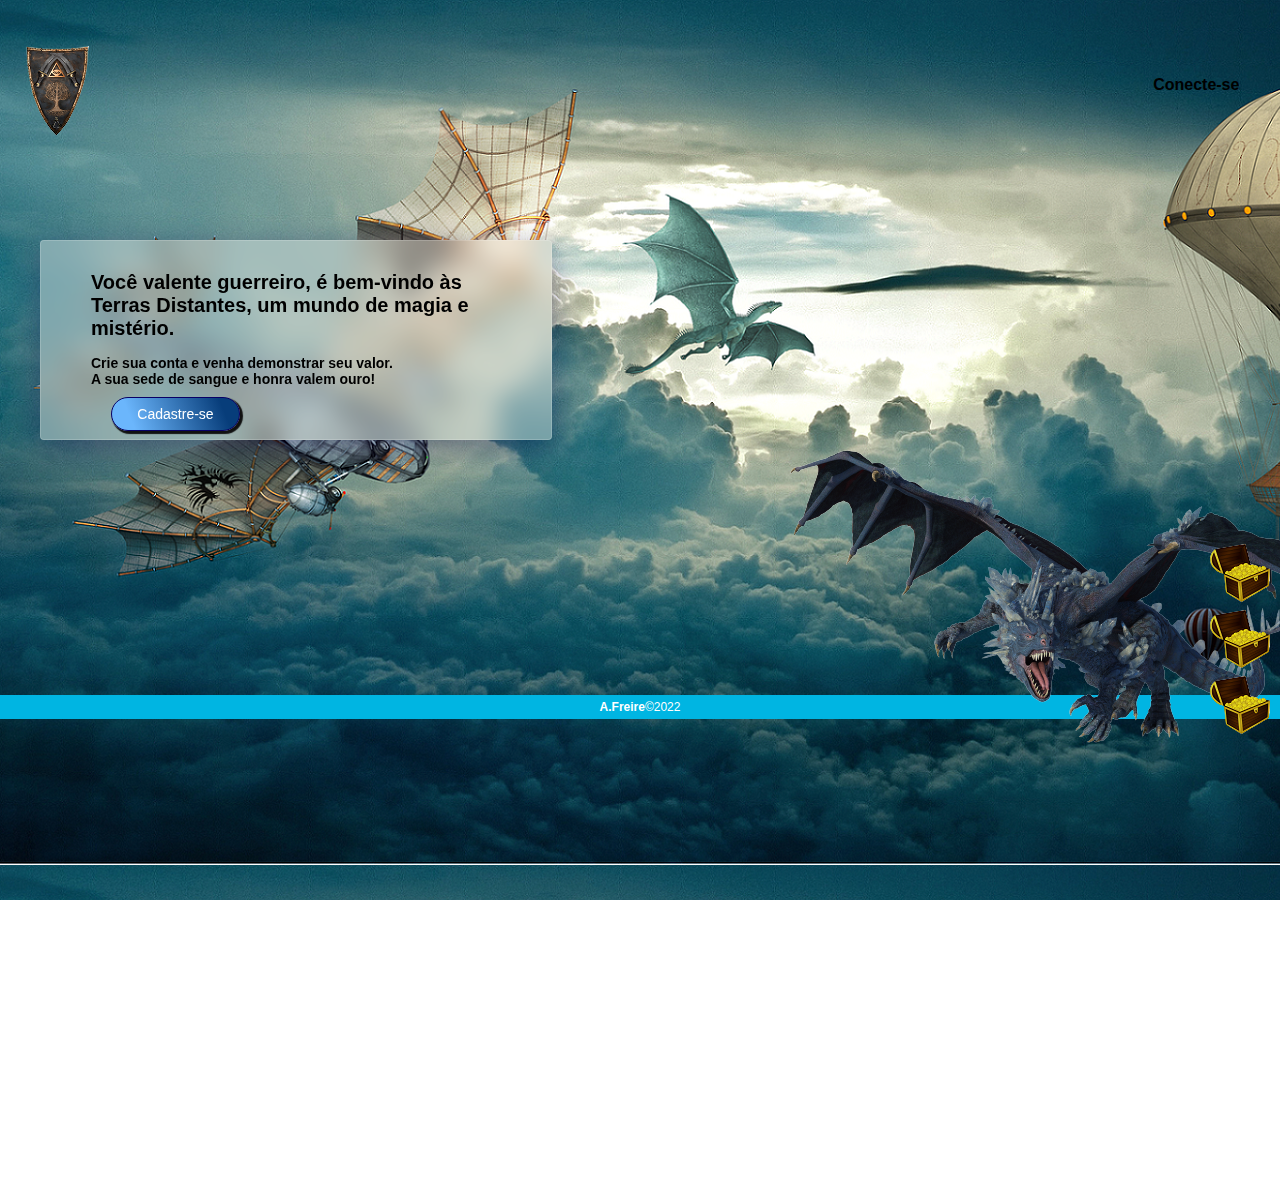
<file: index.html>
<!DOCTYPE html>
<html lang="pt-BR">
<head>
    <meta charset="UTF-8">
    <meta http-equiv="X-UA-Compatible" content="IE=edge">
    <meta name="viewport" content="width=device-width, initial-scale=1.0">
    <title>Terras Distantes</title>
    <link rel="stylesheet" href="style.css">

</head>
<body>

    <header>
        <div class="center">
            <div class="logo"> <img src="img/c.png "></div>
                <div class="menu">
                  <a href="conecte-se.html">Conecte-se</a>  
            </div>
        </div>
    </header>
    <section class="sobre">
        <div class="extras">
            <img src="img/azul.png"/>
            <div class="social-media">
                <a href=""><img src="img/ouro.png"/></a>
                <a href=""><img src="img/ouro.png"/></a>
                <a href=""><img src="img/ouro.png"/></a>

            </div>
            </div>
            <div class="center-de">
                <div class="texto-sobre">
                    <h1>Você valente guerreiro, é bem-vindo às Terras Distantes, um mundo de magia e mistério.</h1>
                    <p>Crie sua conta e venha demonstrar seu valor. <br>A sua sede de sangue e honra valem ouro!</p>
                    <a href="cadastre-se.html"><button> Cadastre-se</button></a>
             
                </div>

            </div>
           
           

            <footer>
                <p>
                    <span class="bold">A.Freire</span>&copy;2022</p>
            </footer>

    </section>
   

    
</body>
</html>
</file>
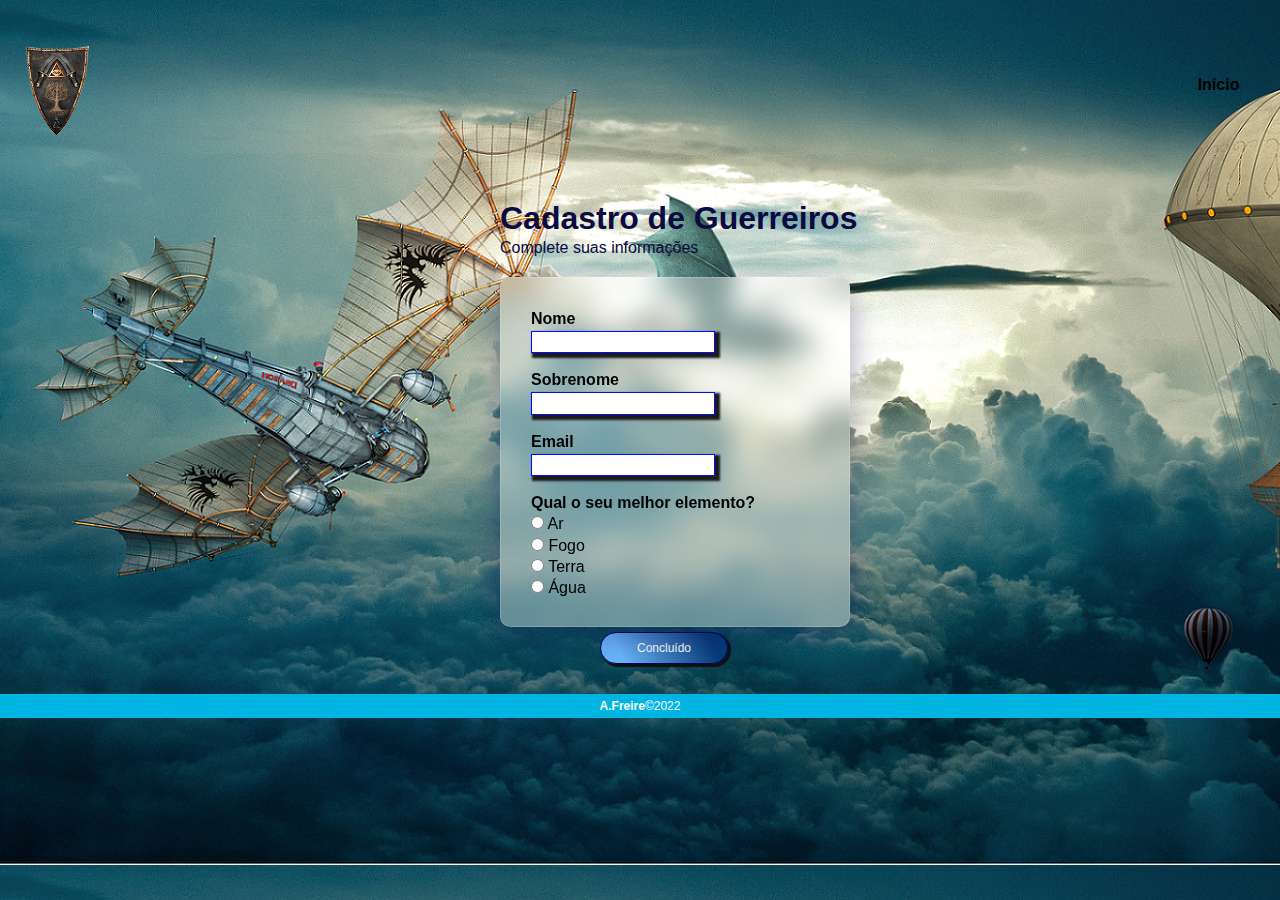
<file: cadastre-se.html>
<!DOCTYPE html>
<html lang="pt-BR">
<head>
    <meta charset="UTF-8">
    <meta http-equiv="X-UA-Compatible" content="IE=edge">
    <meta name="viewport" content="width=device-width, initial-scale=1.0">
    <title>Terras Distantes-Cadastro</title>
    <link rel="stylesheet" href="style.css">

</head>
<body>

    <header>
        <div class="center">
            <div class="logo"> <img src="img/c.png "></div>
                <div class="menu">
                  <a href="index.html">Início</a>  
                  
            </div>
        </div>
    </header>

    <div class="campo-texto">
        <h1 id="titulo">Cadastro de Guerreiros</h1>
        <p id="subtitulo">Complete suas informações</p>
        <br>
    </div>

    <form>
        <fieldset class="grupo">
            <div class="campo-dados">
                <label for="nome"><strong>Nome</strong></label>
                <input type="text" nome="nome" id="nome"><br>
                <label for="sobrenome"><strong>Sobrenome</strong></label>
                <input type="text" nome="sobrenome" id="sobrenome"><br>
                <label for="email"><strong>Email</strong></label>
                <input type="email" nome="email" id="email"><br>
                <label><strong> Qual o seu melhor elemento?</strong></label>
                <label> 
                    <input type="radio" nome="devweb" value="frontend" > Ar 
                </label>
                <label>
                    <input type="radio" nome="devweb" value="backend"> Fogo
                </label>
                <label>
                    <input type="radio" nome="devweb" value="fullstack"> Terra
                </label>
                <label> 
                    <input type="radio" nome="devweb" value="frontend" > Água
                </label>
                
                </select>
            </div>
            </fieldset>
            
         </form>
         <a href="conecte-se.html"><button class="botao-ca" type="submit">Concluído</button></a> 
    
    <footer class="footer-ca">
            <p><span class="bold">A.Freire</span>&copy;2022</p>
    </footer>
    
</body>
</html>
</file>
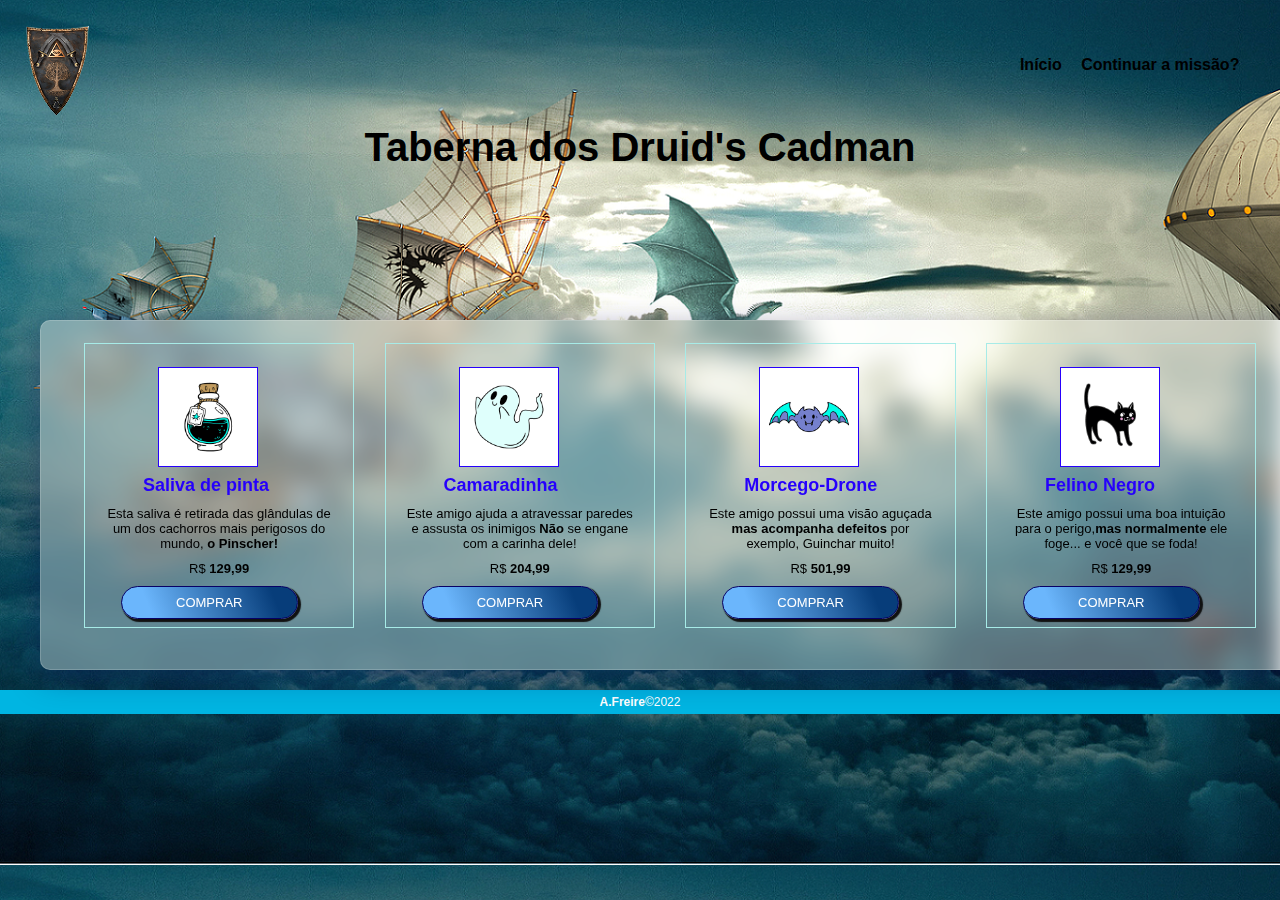
<file: comprar.html>
<!DOCTYPE html>
<html lang="pt-BR">
<head>
    <meta charset="UTF-8">
    <meta http-equiv="X-UA-Compatible" content="IE=edge">
    <meta name="viewport" content="width=device-width, initial-scale=1.0">
    <title>Terras Distantes - Taberna</title>
    <link rel="stylesheet" href="style.css">
   </head>
<body>
    <div class="center">
        <div class="logo"> <img src="img/c.png "></div>
            <div class="menu">
              <a href="index.html">Início</a>  
              <a href="parabens.html">Continuar a missão?</a> 
              
            </div>
    </div>
      <!-- cabeçalho -->
      <header class="header-com">
        <h1>Taberna dos Druid's Cadman</h1>
            </header>


            <!-- Grid de produtos-->
            <main class="container-comprar">
                <section class="products-container">
                    <div class="card">
                        <div class="product-image" id="img-1"></div>
                            <h3>Saliva de pinta</h3>
                            <p>Esta saliva é retirada das glândulas de um dos cachorros mais perigosos do mundo, <strong>o Pinscher!</strong></p>
                            <p>
                                R$<span class="bold"> 129,99</span>
                            </p>
                            <a href="#" class="botao-b">Comprar</a>
                        </div>
                    <div class="card">
                        <div class="product-image" id="img-2"></div>
                            <h3>Camaradinha</h3>
                            <p>Este amigo ajuda a atravessar paredes e assusta os inimigos <strong>Não</strong> se engane com a carinha dele!</p>
                            <p>
                                R$<span class="bold"> 204,99</span>
                            </p>
                            <a href="#" class="botao-b"> Comprar</a>
                        </div>
                    
                    <div class="card">
                        <div class="product-image" id="img-3"> </div>
                            <h3>Morcego-Drone</h3>
                            <p>Este amigo possui uma visão aguçada<strong> mas acompanha defeitos</strong> por exemplo, Guinchar muito!</p>
                            <p>
                                R$<span class="bold"> 501,99</span>
                            </p>
                            <a href="#" class="botao-b"> Comprar</a>
                        </div>
                   
                    <div class="card">
                        <div class="product-image" id="img-4"></div>
                            <h3>Felino Negro</h3>
                            <p>Este amigo possui uma boa intuição para o perigo,<strong>mas normalmente</strong> ele foge... e você que se foda!</p>
                            <p>
                                R$<span class="bold"> 129,99</span>
                            </p>
                            <a href="#" class="botao-b"> Comprar</a>
                        </div>
                    
               
                </section>
            </main>

    <footer class="footer-comprar">
        <p>
            <span class="bold">A.Freire</span>&copy;2022</p>
    </footer>


</body>
</html>
</file>
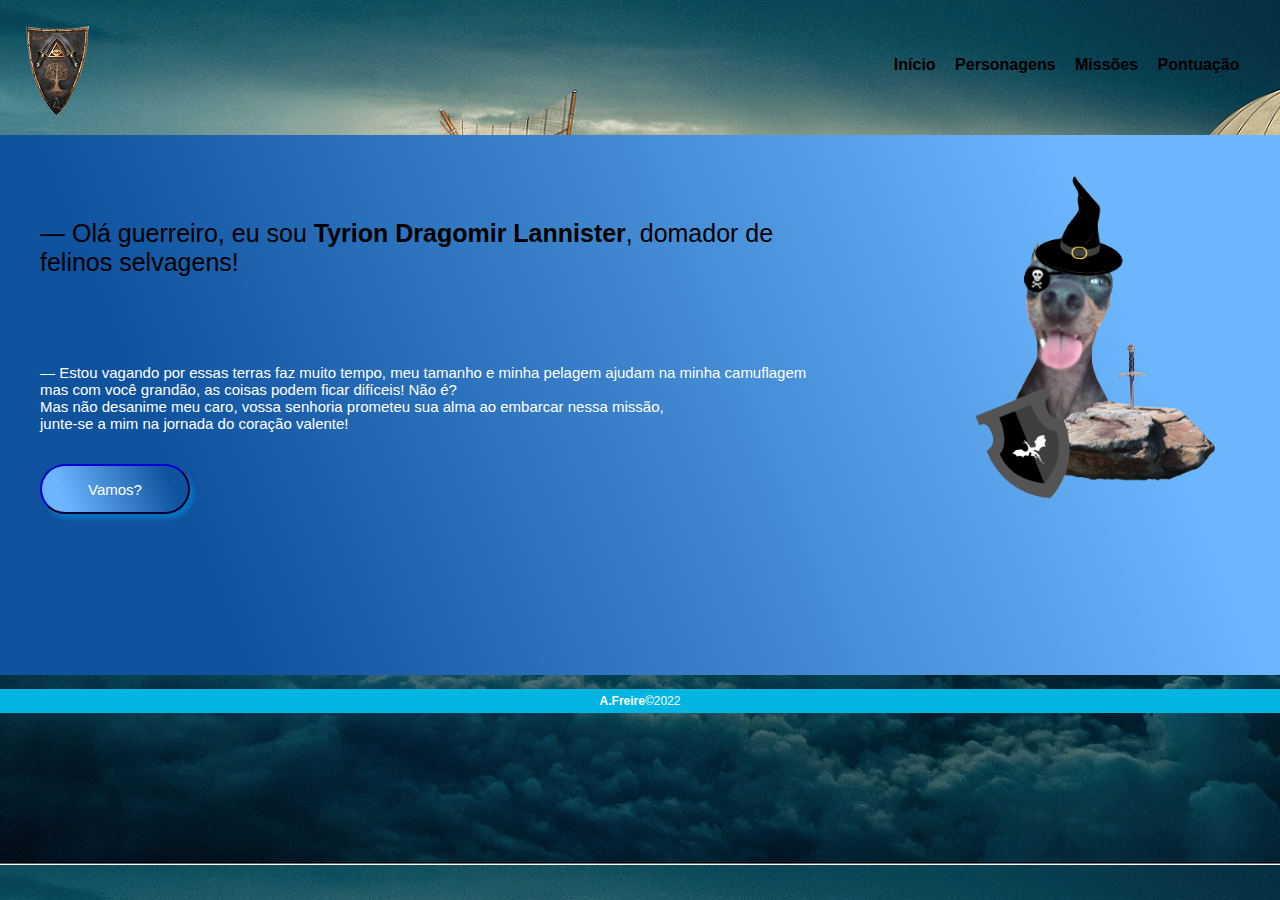
<file: conecte-se.html>
<!DOCTYPE html>
<html lang="pt-BR">
<head>
    <meta charset="UTF-8">
    <meta http-equiv="X-UA-Compatible" content="IE=edge">
    <meta name="viewport" content="width=device-width, initial-scale=1.0">
    <title>Terras Distantes - Bem-vindo</title>
    <link rel="stylesheet" href="style.css">
   </head>
<body>
    <div class="center">
        <div class="logo"> <img src="img/c.png "></div>
            <div class="menu">
              <a href="index.html">Início</a>  
              <a href="#">Personagens</a> 
              <a href="#">Missões</a> 
              <a href="#">Pontuação</a> 
            </div>
    </div>


    <main class="conteudo">
        <section class="conteudo-principal">
        <div class="conteudo-principal-escrito">
            <h1 class="conteudo-principal-escrito-titulo"> — Olá guerreiro, eu sou <strong>Tyrion Dragomir Lannister</strong>, domador de felinos selvagens!</h1><br>
            <h2 class="conteudo-principal-escrito-subtitulo"> — Estou vagando por essas terras faz muito tempo, meu tamanho e minha pelagem ajudam na minha camuflagem<br>mas com você grandão, as coisas podem ficar difíceis! Não é? 
            <br>Mas não desanime meu caro, vossa senhoria prometeu sua alma ao embarcar nessa missão,<br>junte-se a mim na jornada do coração valente! 
            </h2>
            <a href="vamos.html"><button class="conteudo-principal-escrito-botao">Vamos?</button></a>
        </div>

        <div>
            <img class="conteudo-principal-imagem" src="img/ty.png" alt="Tyrion">
        </div>


       

        </section>
        <footer class="footer-con">
            <p>
                <span class="bold">A.Freire</span>&copy;2022</p>
        </footer>

    
</body>
</html>
</file>
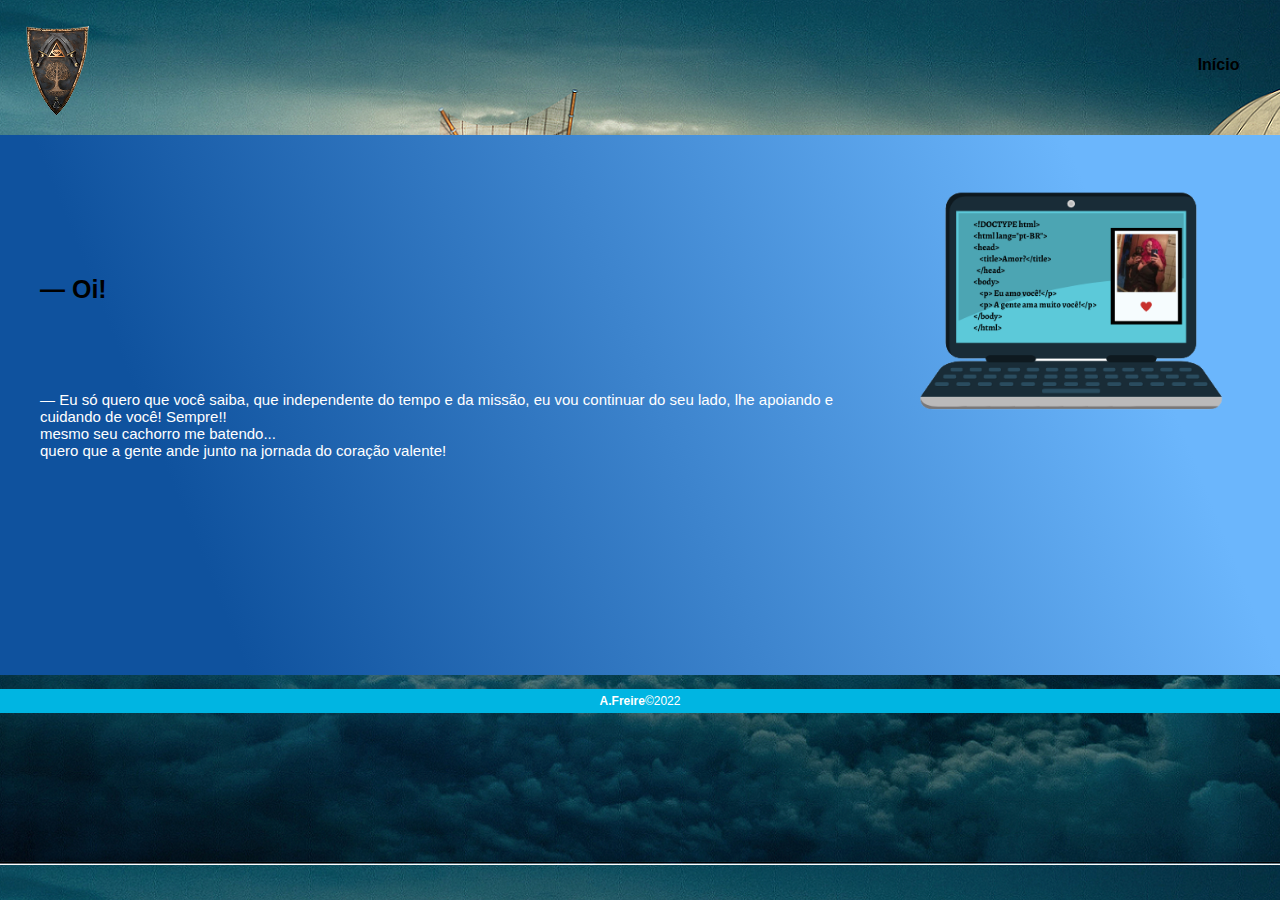
<file: feito.html>
<!DOCTYPE html>
<html lang="pt-BR">
<head>
    <meta charset="UTF-8">
    <meta http-equiv="X-UA-Compatible" content="IE=edge">
    <meta name="viewport" content="width=device-width, initial-scale=1.0">
    <title>Terras Distantes - feito</title>
    <link rel="stylesheet" href="style.css">
   </head>
<body>
    <div class="center">
        <div class="logo"> <img src="img/c.png "></div>
            <div class="menu">
              <a href="index.html">Início</a>  
             </div>
    </div>


    <main class="conteudo">
        <section class="conteudo-principal">
        <div class="conteudo-principal-escrito">
            <h1 class="conteudo-principal-escrito-titulo"> <strong> — Oi!</strong></h1><br>
            <h2 class="conteudo-principal-escrito-subtitulo"> — Eu só quero que você saiba, que independente do tempo e da missão, eu vou continuar do seu lado, lhe apoiando e cuidando de você! Sempre!! 
            <br> mesmo seu cachorro me batendo... <br> quero que a gente ande junto na jornada do coração valente! 
            </h2>
        </div>

        <div>
            <img class="conteudo-principal-imagem" src="img/n.png" alt="Nós">
        </div>


       

        </section>
        <footer class="footer-con">
            <p>
                <span class="bold">A.Freire</span>&copy;2022</p>
        </footer>

    
</body>
</html>
</file>
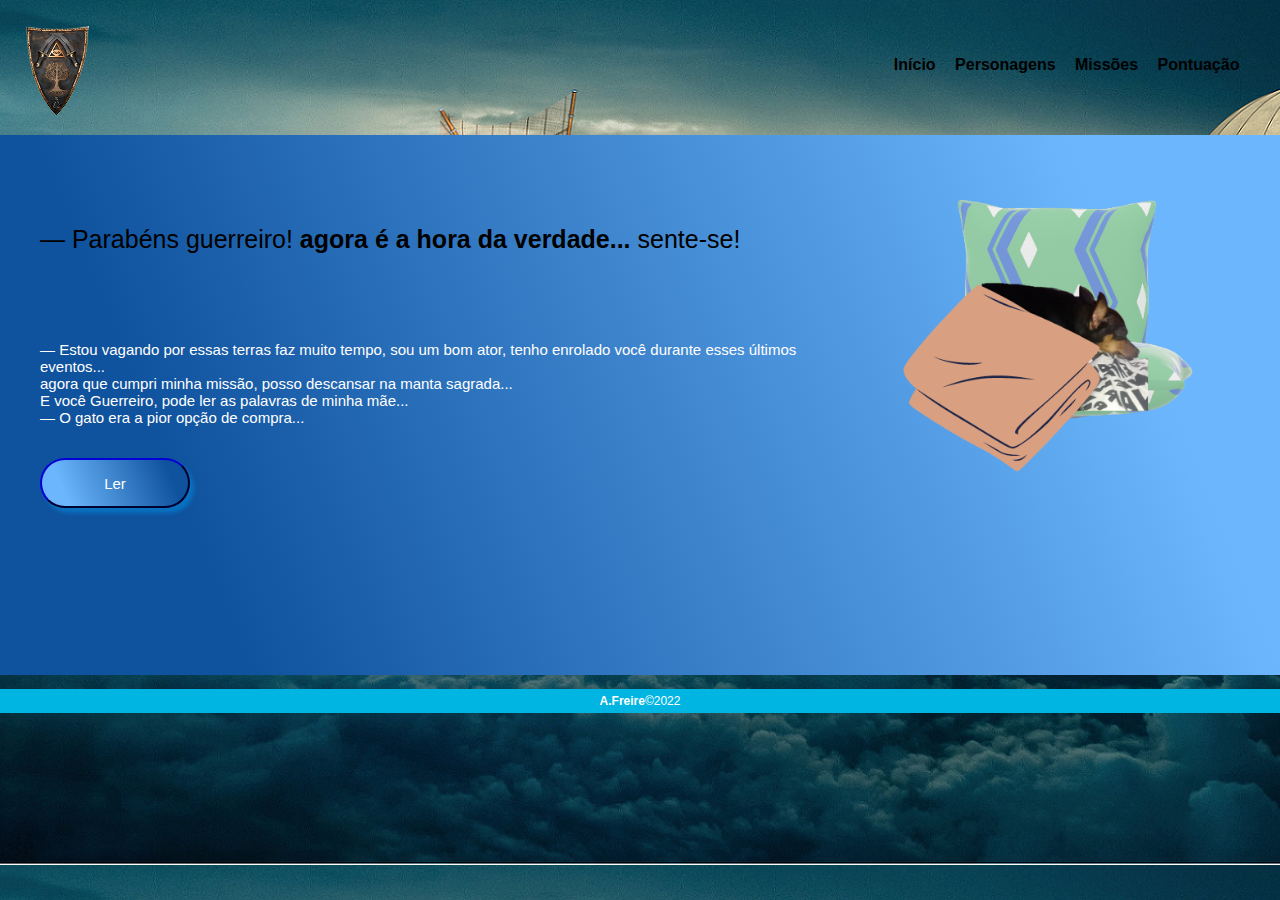
<file: parabens.html>
<!DOCTYPE html>
<html lang="pt-BR">
<head>
    <meta charset="UTF-8">
    <meta http-equiv="X-UA-Compatible" content="IE=edge">
    <meta name="viewport" content="width=device-width, initial-scale=1.0">
    <title>Terras Distantes - PARABÉNS</title>
    <link rel="stylesheet" href="style.css">
   </head>
<body>
    <div class="center">
        <div class="logo"> <img src="img/c.png "></div>
            <div class="menu">
              <a href="index.html">Início</a>  
              <a href="#">Personagens</a> 
              <a href="#">Missões</a> 
              <a href="#">Pontuação</a> 
            </div>
    </div>


    <main class="conteudo">
        <section class="conteudo-principal">
        <div class="conteudo-principal-escrito">
            <h1 class="conteudo-principal-escrito-titulo"> — Parabéns guerreiro! <strong>agora é a hora da verdade...</strong> sente-se!</h1><br>
            <h2 class="conteudo-principal-escrito-subtitulo"> — Estou vagando por essas terras faz muito tempo, sou um bom ator, tenho enrolado você durante esses últimos eventos... <br>agora que cumpri minha missão, posso descansar na manta sagrada...  
            <br>E você Guerreiro, pode ler as palavras de minha mãe... <br>  — O gato era a pior opção de compra... 
            </h2>
            <a href="feito.html"><button class="conteudo-principal-escrito-botao">Ler</button></a>
        </div>

        <div>
            <img class="conteudo-principal-imagem" src="img/tym.png" alt="Tyrion">
        </div>


       

        </section>
        <footer class="footer-con">
            <p>
                <span class="bold">A.Freire</span>&copy;2022</p>
        </footer>

    
</body>
</html>
</file>
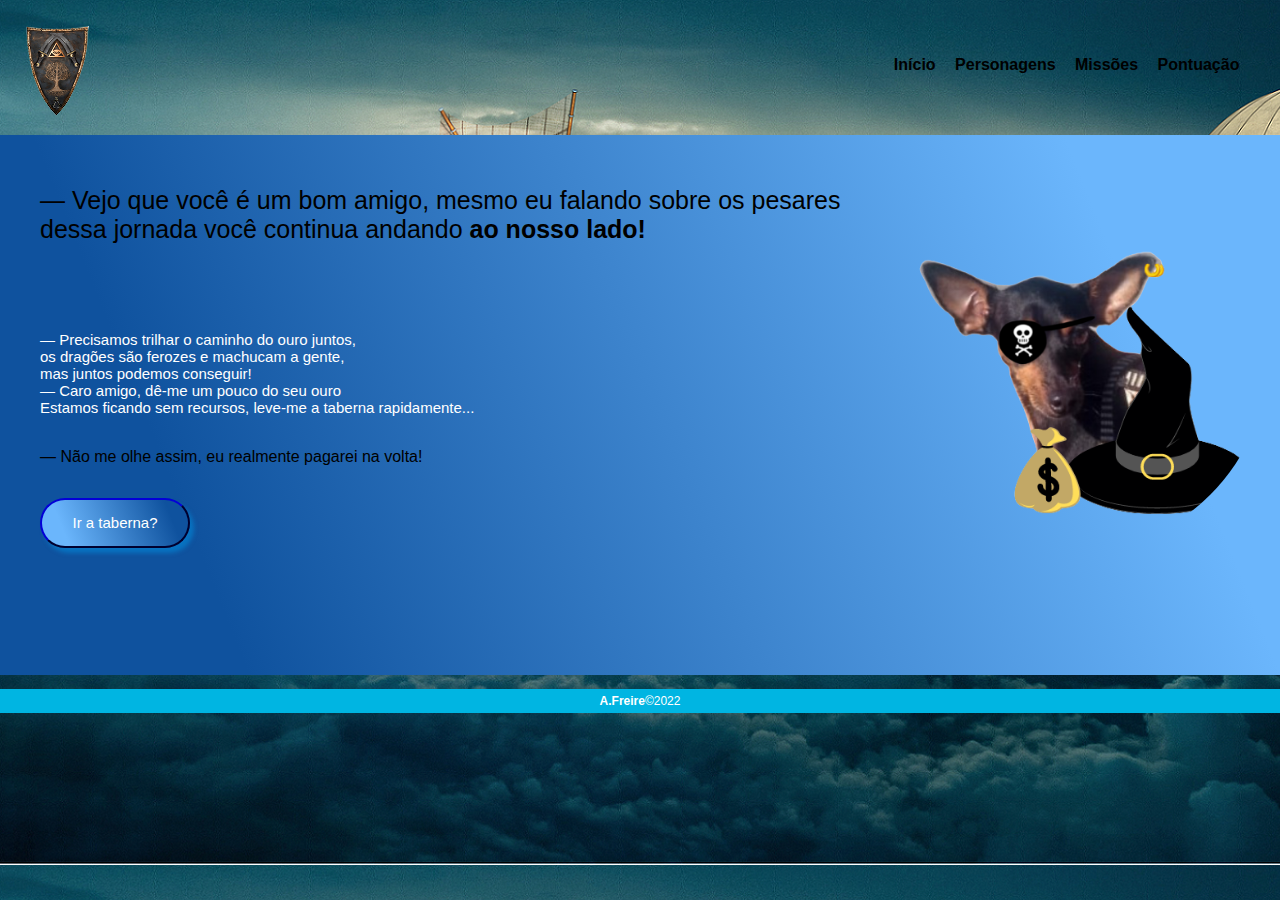
<file: vamos.html>
<!DOCTYPE html>
<html lang="pt-BR">
<head>
    <meta charset="UTF-8">
    <meta http-equiv="X-UA-Compatible" content="IE=edge">
    <meta name="viewport" content="width=device-width, initial-scale=1.0">
    <title>Terras Distantes - jornada</title>
    <link rel="stylesheet" href="style.css">
   </head>
<body>
    <div class="center">
        <div class="logo"> <img src="img/c.png "></div>
            <div class="menu">
              <a href="index.html">Início</a>  
              <a href="#">Personagens</a> 
              <a href="#">Missões</a> 
              <a href="#">Pontuação</a> 
            </div>
    </div>


    <main class="conteudo">
        <section class="conteudo-principal">
        <div class="conteudo-principal-escrito">
            <h1 class="conteudo-principal-escrito-titulo">— Vejo que você é um bom amigo, mesmo eu falando sobre os pesares dessa jornada você continua andando <strong>ao nosso lado!</strong></h1><br>
            <h2 class="conteudo-principal-escrito-subtitulo"> — Precisamos trilhar o caminho do ouro juntos, <br>os dragões são ferozes e machucam a gente,<br> mas juntos podemos conseguir!
            <br> — Caro amigo, dê-me um pouco do seu ouro <br>Estamos ficando sem recursos, leve-me a taberna rapidamente...</h2>
            <p class="vamos"> — Não me olhe assim, eu realmente pagarei na volta!</p>
            
            <a href="comprar.html"><button class="conteudo-principal-escrito-botao">Ir a taberna?</button></a>
        </div>

        <div>
            <img class="conteudo-principal-imagem" src="img/T.png" alt="Tyrion">
        </div>


       

        </section>
        <footer class="footer-con">
            <p>
                <span class="bold">A.Freire</span>&copy;2022</p>
        </footer>

    
</body>
</html>
</file>
<file: style.css>
*{
    margin: 0;
    padding: 0;
    box-sizing: border-box;
    font-family: sans-serif, Impact, Haettenschweiler, 'Arial Narrow Bold', sans-serif;
}

.center{
    display: flex;
    flex-wrap: wrap;
    max-width: 1280px;
    margin: 0 auto;
    padding: 0 2%;
    margin-top: 2%;
}

html,body {
    height: 100%;
    overflow-y: hidden;
    overflow-x: hidden;
  
}

body{ 
    background-image: url(img/p1.png);
}


header{
    height: 200px;
    padding:20px 0;
}

.logo{
    width: 50%;
    color: #000000;
}

.menu{
    padding-top: 30px;
    width: 50%;
    text-align: right;
}

.menu a{
    color: #000000;
    text-decoration: none;
    font-weight: bold;
    margin-right: 15px;
}

.menu a:hover{
    color:#00ffea
}

section.sobre{
    height: calc(100% - 200px);
    position: relative;
}

.extras{
    position:absolute;
    bottom: -250px;
    right: -300px;
    width: 800px;
    height: 800px;
    border-radius: 50%;
    /* background-color: #9fd1ff, transparent transparent; */

}

.social-media{
    position:absolute;
    right: 300px;
    top: 150px;
}

.social-media a{
    display: block;
    width: 50px;
    margin: 4px 20px 0 0 ;
}

.texto-sobre{
    margin-top: 30px;
}

.texto-sobre h1{
    font-size:20px;
    color: #000000;
}



.center-de{
        background: rgba( 255, 255, 255, 0.35 );
        box-shadow: 0 8px 32px 0 rgba(11, 0, 75, 0.37);
        backdrop-filter: blur( 13.5px );
        -webkit-backdrop-filter: blur( 13.5px );
        border-radius: 4px;
        border: 1px solid rgba( 255, 255, 255, 0.18 );   
        max-width: 40%;
        height: 200px;
        padding-left: 50px;
        padding-right: 30px;
        margin: 40px;

}

.texto-sobre p{
    margin-top: 15px;
    color: rgb(0, 0, 0);
    font-size:14px;
    font-weight:bold;
    max-width: 700px;
    }

    .texto-sobre button{
    font-size: 14px;
    width: 30%;
    margin-left: 20px;
    margin-top: 10px;
    text-align: center;
    text-decoration: none;
    background: linear-gradient(68.15deg, #6bb6fc 16.62%,  #073d7a 85.61%);
    color: #ffffffff;
    padding: 8px;
    border-radius: 100px;
    border: 1px solid #070066; 
    box-shadow: 2px 2px 1px 1px #111111; 
   
  }

       
    .texto-sobre button:hover{
      color: #00ffc8;
    }

    /* fim do css da pag 1 */
    /*começo do css da pag 2*/

    .h3{
        margin: 5px 0;
        color: #0400ff;
        font-size: 14px;
        font-weight: bold;
        max-width:300px;
    }
    
    .conteudo{
        max-width: 100%;
        max-height: 60%;
        margin-bottom: 5px;
        margin-top: 15px;
        background: linear-gradient(68.15deg, #0f529e 16.62%, #6bb6fc 85.61%);
           
    }
  
    .conteudo-principal{
        display: flex;
        flex-direction: row;
        align-items: center;
        justify-content: space-around;
    }
    
    .conteudo-principal-escrito{
        display: flex;
        flex-direction: column;
        gap: 32px;
    
    }
    
    .conteudo-principal-escrito-titulo{
        font-family:  sans-serif, arial, helvetica;
        font-weight: 400;
        font-size: 25px;
        color: #000000;
        margin-top: 30px;
        margin-left: 40px;
        margin-bottom: 5px;
    }
    
    .conteudo-principal-escrito-subtitulo{
        font-family:  sans-serif, arial, helvetica;
        font-weight: 400;
        font-size: 15px;
        color:#ffffff;
        margin-left: 40px;
        margin-top: none;
    }
    
    .conteudo-principal-escrito-botao{
        background: linear-gradient(68.15deg, #6bb6fc 16.62%,  #0f529e 85.61%);
        width: 150px;
        height: 50px;
        border-color: #020083;
        box-shadow: 4px 5px 4px rgba(0, 142, 224, 0.534);
        border-radius: 25px;
        font-family:sans-serif, arial, helvetica;
        font-weight: 300;
        font-size: 15px;
        color:#ffffff;
        margin-left: 40px;
    }
    
    .conteudo-principal-escrito-botao:hover{
        color: #1c0080;
          } 
    
    
    .conteudo-principal-imagem{
        height: 430px;
        border-radius: 50%;
        padding: 10px;
    
    }
    
    .conteudo-principal-imagem:hover{
        background:linear-gradient(68.15deg, #694bf0 16.62%, #00aeff 85.61%);  
    }

    .vamos{ 
        margin-left: 40px;
    }

    /*esse aqui é o footer geral mas nem todas as pag estão usando*/
    footer{
        margin-top: 255px;
        background-color:  #00b5e2;
        font-family:sans-serif;
        font-size: 12px;
        color: rgb(255, 255, 255);
        text-align: center;
        padding:5px;
        }
        
          /*esse aqui é o footer da pag vamos*/
    .footer-con{
        margin-top: 120px;
        background-color:  #00b5e2;
        font-family:sans-serif;
        font-size: 12px;
        color: rgb(255, 255, 255);
        text-align: center;
        padding:5px;
        }


      /* Cabeçalho da pag de grid de vendas, aqui começa o css dela */
    .header-com {
    text-align: center;
    padding: 5px 0 0 0 ;
    color: rgb(0, 0, 0);
    font-family: sans-serif;
    font-size: 20px;
    margin: 0;
    
    }

    
  /* Grid de produtos */
     .container-comprar {
    background-color: #00858f;
    display: flex-start;
    width: 1350px;
    height: 350px;
    padding: 10px;
    margin-top: 0;
    margin-left: 40px;

  } 

  .container-comprar{
    background: rgba( 255, 255, 255, 0.35 );
    box-shadow: 0 8px 32px 0 rgba(11, 0, 75, 0.37);
    backdrop-filter: blur( 13.5px );
    -webkit-backdrop-filter: blur( 13.5px );
    border-radius: 10px;
    border: 1px solid rgba( 255, 255, 255, 0.18 );   
    max-width: 1350px;
    height: 350px;
    padding-left: 30px;
    padding-right: 30px;
  }
  
  .products-container {
    max-width: 0 auto;
    margin: 0 auto;
    max-height: 0 auto;
    align-items: center;
  }
  
  .card {
    width: 21%;
    margin: 1% 1%;
    display: inline-block;
    padding: 8px;
    border: 1px solid #a7ebe7;
    align-items: center;
  }
  
  .product-image {
    height: 100px;
    width: 100px;
    border: 1px solid #2600fc;
    margin-top: 15px;
    margin-bottom: 5px;
    margin-left: 65px;
    background-position: center;
    background-size: cover;
  
  }
  
  #img-1 {
    background-image: url('img/poção.png');
  }
  
  #img-2 {
    background-image: url('img/fantasma.png');
  }
  
  #img-3 {
    background-image: url('img/morcego.png');
  }
  
  #img-4 {
    background-image: url('img/gato.png');
  }
 
  
  h3 {
    margin-top: 8px;
    margin-bottom: 3px;
    margin-left: 50px;
    color: #2600fc;
    font-size: 18px;
    align-items: center;
  }
  
  .card p {
    text-align: center;
    margin: 10px;
    font-size: 13px;
  }
  
  .bold {
    font-weight: bold;
  }
  
  .botao-b{
    font-size: 13px;
    display: block;
    width: 70%;
    margin-left: 28px;
    text-align: center;
    text-transform: uppercase;
    text-decoration: none;
    background: linear-gradient(68.15deg, #6bb6fc 16.62%,  #073d7a 85.61%);
    color: #ffffffff;
    padding: 8px;
    border-radius: 100px;
    border: 1px solid #070066; 
    box-shadow: 2px 2px 1px 1px #111111; 
   
  }

    
  .botao-b:hover{

    color: #00ffaa;
  }
  
  .footer-comprar{
    margin-top: 20px;
    background-color:  #00b5e2;
    font-family:sans-serif;
    font-size: 12px;
    color: rgb(255, 255, 255);
    text-align: center;
    padding:5px;
    }
/* aqui acaba o css da pag da taberna*/

/*aqui é o css da pag de cadastro*/

.campo-texto #titulo, #subtitulo{
    font-family: sans-serif;
    color: rgb(11, 11, 66);
    margin-left: 500px;
    margin-top: 0;
    margin-bottom:2px;
    margin-right:0;
}

#fieldset{
    
    border: 0;

}

.grupo{
    background: rgba( 255, 255, 255, 0.35 );
    box-shadow: 0 8px 32px 0 rgba(11, 0, 75, 0.37);
    backdrop-filter: blur( 13.5px );
    -webkit-backdrop-filter: blur( 13.5px );
    border-radius: 10px;
    border: 1px solid rgba( 255, 255, 255, 0.18 );   
    max-width: 350px;
    height: 350px;
    Margin-left: 500px;
    padding-right: 30px;
    
}

input, select, textarea, button {
    border-radius: 5px solid color #000fff;
}

.campo-dados{
    margin-top: 10%;;
    margin-left: 30px;
    margin-bottom:1em;
    align-items: center;

}
.campo-dados label {
    font-family:sans-serif;
    margin-bottom:0.2em;
    color: black;
    display: block;
}

fieldset.grupo .campo-dados{
    float: left;
    margin-right: 1em;
} 

.campo-dados input[type="text"], .campo-dados input[type="email"], .campo-dados select, .campo-dados textarea{
padding:0.2em;
border:1px solid #000fff;
box-shadow: 3px 3px 2px 2px #1b1b1b;
display: block;
}



.botao-ca{
    font-size: 12px;
    width: 10%;
    margin-top: 5px;
    margin-left: 600px;
    text-align: center;
    text-decoration: none;
    background: linear-gradient(68.15deg, #6bb6fc 16.62%,  #073d7a 85.61%);
    color: #ffffffff;
    padding: 8px;
    border-radius: 100px;
    border: 1px solid #070066; 
    box-shadow: 2px 2px 1px 1px #111111; 

}

.botao-ca:hover{
    color: rgb(0, 238, 255);
}

.footer-ca{
    margin-top: 30px;
    background-color:  #00b5e2;
    font-family:sans-serif;
    font-size: 12px;
    color: rgb(255, 255, 255);
    text-align: center;
    padding:5px;
    }
    /* aqui acaba o css da pag de cadastro*/
    /* aqui começa o css da pag de revelar*/
</file>
